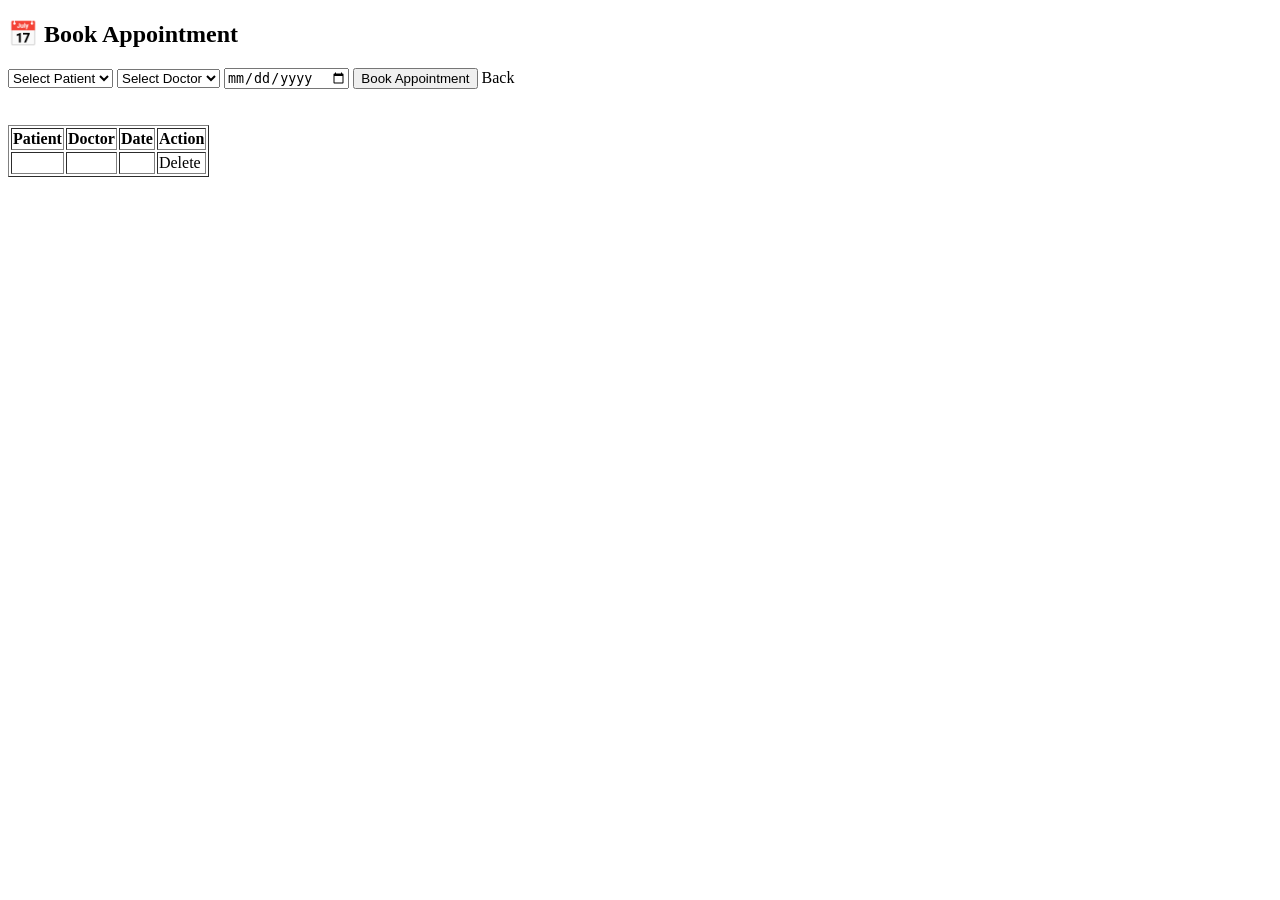
<file: hospitalManagement3/src/main/resources/templates/appointments.html>
<!DOCTYPE html>
<html xmlns:th="http://www.thymeleaf.org">

<head>
<meta charset="UTF-8">
<title>Book Appointment</title>
<link rel="stylesheet" th:href="@{/style.css}">
</head>

<body>

<h2>📅 Book Appointment</h2>

<form th:action="@{/appointments/add}" method="post">

    <select name="patient.patientId" required>
        <option disabled selected>Select Patient</option>
        <option th:each="p : ${patients}" 
                th:value="${p.patientId}" 
                th:text="${p.patientName}">
        </option>
    </select>

 
    <select name="doctor.doctorId" required>
        <option disabled selected>Select Doctor</option>
        <option th:each="d : ${doctors}" 
                th:value="${d.doctorId}" 
                th:text="${d.doctorName}">
        </option>
    </select>

    <input type="date" name="date" required>

    <button type="submit">Book Appointment</button>
    
    <a th:href="@{/}" class="btn-back">Back</a>

</form>

<br><br>

<table border="1">
<tr>
    <th>Patient</th>
    <th>Doctor</th>
    <th>Date</th>
    <th>Action</th>
</tr>

<tr th:each="a : ${appointments}">
    <td th:text="${a.patient != null ? a.patient.patientName : 'N/A'}"></td>
    <td th:text="${a.doctor != null ? a.doctor.doctorName : 'N/A'}"></td>
    <td th:text="${a.date}"></td>
    <td>
        <a th:href="@{/appointments/delete(id=${a.aId})}" class="delete-link">Delete</a>
    </td>
</tr>

</table>

</body>
</html>
</file>
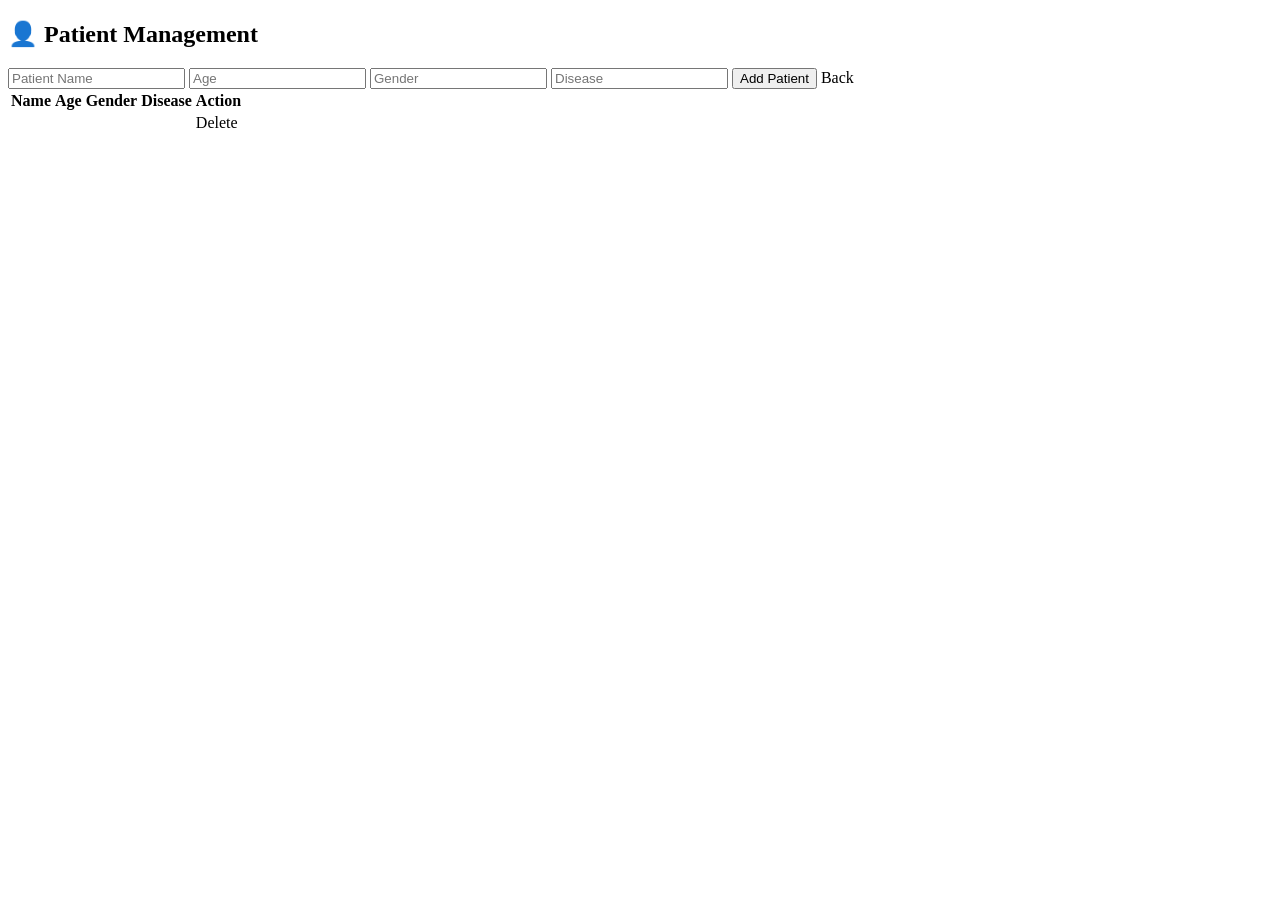
<file: hospitalManagement3/src/main/resources/templates/patients.html>
<!DOCTYPE html>
<html xmlns:th="http://www.thymeleaf.org">

<head>
    <meta charset="UTF-8">
    <title>Patient Management</title>
    <link rel="stylesheet" th:href="@{/style.css}">
</head>

<body>

<h2>👤 Patient Management</h2>

<form th:action="@{/patients/add}" method="post">
    <input type="text" name="patientName" placeholder="Patient Name" required>
    <input type="number" name="age" placeholder="Age" required>
    <input type="text" name="gender" placeholder="Gender" required>
    <input type="text" name="disease" placeholder="Disease" required>
    <button class="add-btn">Add Patient</button>
    
     <a th:href="@{/}" class="btn-back">Back</a>
</form>

<table>
<tr>
    <th>Name</th>
    <th>Age</th>
    <th>Gender</th>
    <th>Disease</th>
    <th>Action</th>
</tr>

<tr th:each="p : ${patients}">
    <td th:text="${p.patientName}"></td>
    <td th:text="${p.age}"></td>
    <td th:text="${p.gender}"></td>
    <td th:text="${p.disease}"></td>
    <td>
        <a th:href="@{/patients/delete(id=${p.patientId})}" class="delete-link">Delete</a>
    </td>
</tr>
</table>

</body>
</html>
</file>
